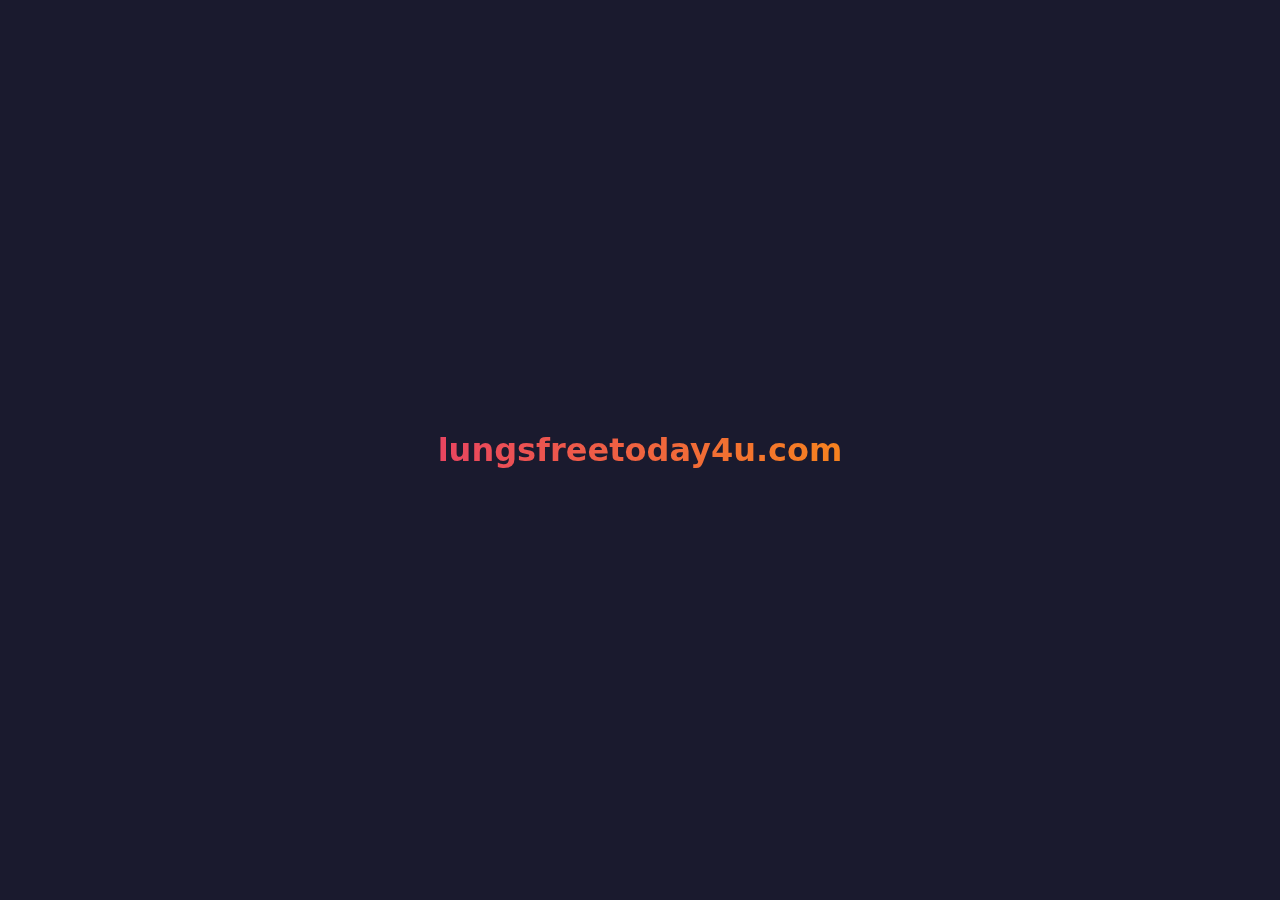
<file: index.html>
<!DOCTYPE html><html><head><title>lungsfreetoday4u.com</title><style>body{font-family:system-ui;background:#1a1a2e;color:#fff;display:flex;align-items:center;justify-content:center;min-height:100vh;margin:0}h1{background:linear-gradient(90deg,#e94560,#f6821f);-webkit-background-clip:text;-webkit-text-fill-color:transparent}</style></head><body><h1>lungsfreetoday4u.com</h1></body></html>
</file>
